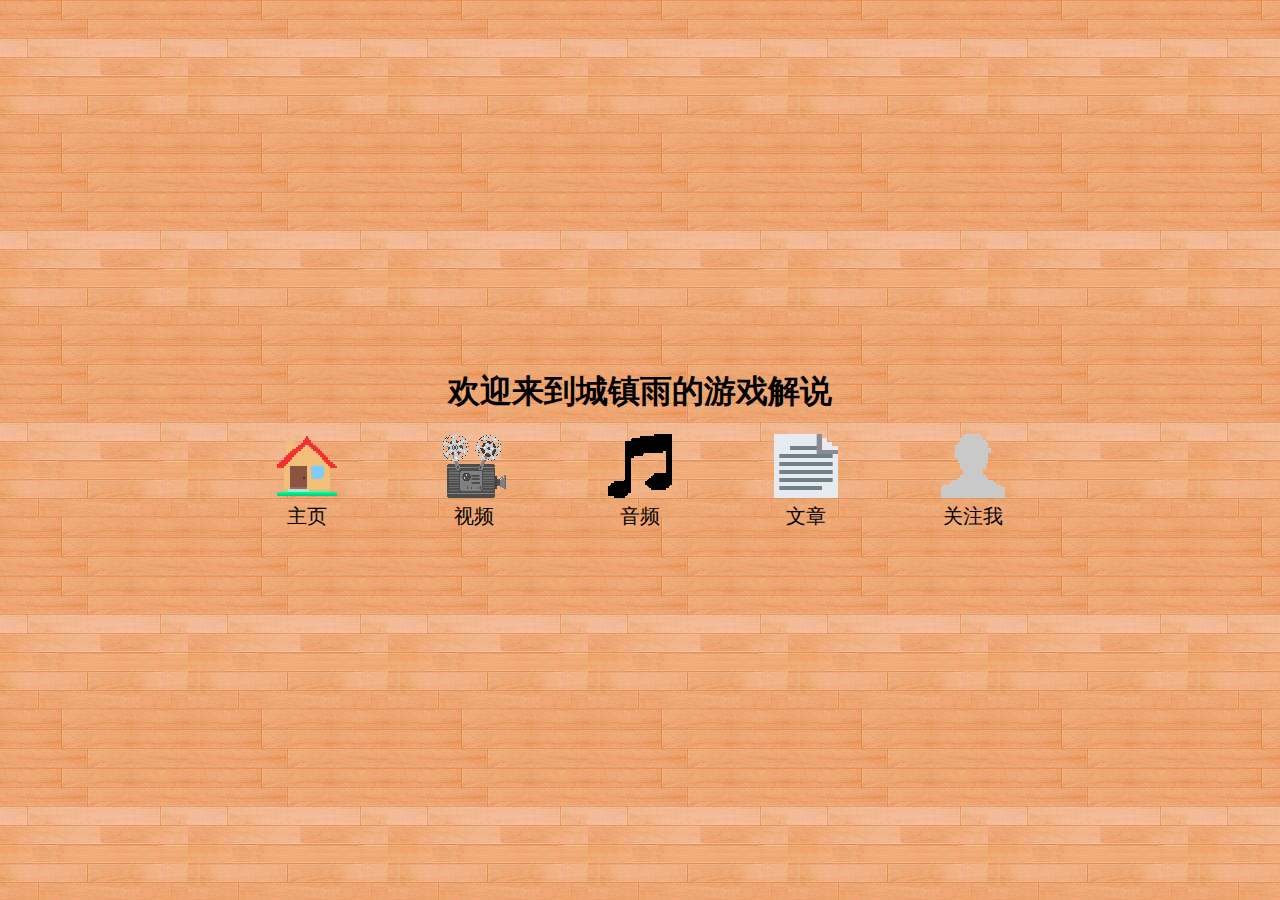
<file: index.html>
<!DOCTYPE html>
<html>
    <head>
        <meta charset="UTF-8">
        <meta name="viewport" content="width=device-width, initial-scale=1.0">
        <title>城镇雨</title>
        <link rel="icon" href="/pics/icon/HTMLIcon.gif">
        <link rel="stylesheet" href="/css/public.css">
        <link rel="stylesheet" href="/css/public/list.css">
        <style>
            /*窗口居中*/
            body{
                position: absolute;
                display: flex;
                justify-content: center;
                align-items: center;
                background-image: url("/pics/bg/indexbg.jpg");
            }
            div{
                color-scheme: light;
            }
            .list>li{
                text-align: center;
                margin: 0 4vw;
                width:64px;
                height:96px;
                float:left;
            }
            /*手机用*/
            @media screen and (max-device-width:600px) { 
                div{
                    display: flex;
                    justify-content: center;
                    align-items: center; 
                }
                h1{
                    writing-mode:vertical-lr;     
                }
                .list>li{
                    float:none;
                }
                #surbscribe{
                    position: absolute;
                    top:10%;
                    width:100%;
                    left:100%;
                }
            }
        </style>
    </head>
    <body>
        <div>
            <h1>欢迎来到城镇雨的游戏解说</h1>
            <ul class="list">
                <li><a href="/webs/home.html"><img src="/pics/icon/home.gif" alt="主页" height="64px"  width="64px"><br>主页</a></li>
                <li><a href="/webs/video.html"><img src="/pics/icon/video.gif"  alt="视频" height="64px"  width="64px"><br>视频</a></li>
                <li><a href="/webs/audio.html"><img src="/pics/icon/audio.gif" alt="音频" height="64px"  width="64px"><br>音频</a></li>
                <li><a href="/webs/passage.html"><img src="/pics/icon/passage.gif" alt="文章" height="64px"  width="64px"><br>文章</a></li>
                <li id="surb">
                    <a href="#"><img src="/pics/icon/subscribe.gif" alt="关注我" height="64px"  width="64px"><br>关注我</a>
                    <ul id="surbscribe">
                        <li><a href="https://www.acfun.cn/u/43824214"><img src="/pics/icon/acfun.gif" alt="关注我" height="16px" >A站</a></li>
                        <li><a href="https://space.bilibili.com/353449145"><img src="/pics/icon/bilibili.gif" alt="关注我" height="16px">B站</a></li>
                        <li><a href="https://weibo.com/u/7480396703"><img src="/pics/icon/weibo.gif" alt="关注我" height="16px">微博</a></li>
                    </ul>
                </li>
            </ul>
        </div>
        <script src="/script/surbscribe.js"></script>
    </body>
</html>
</file>
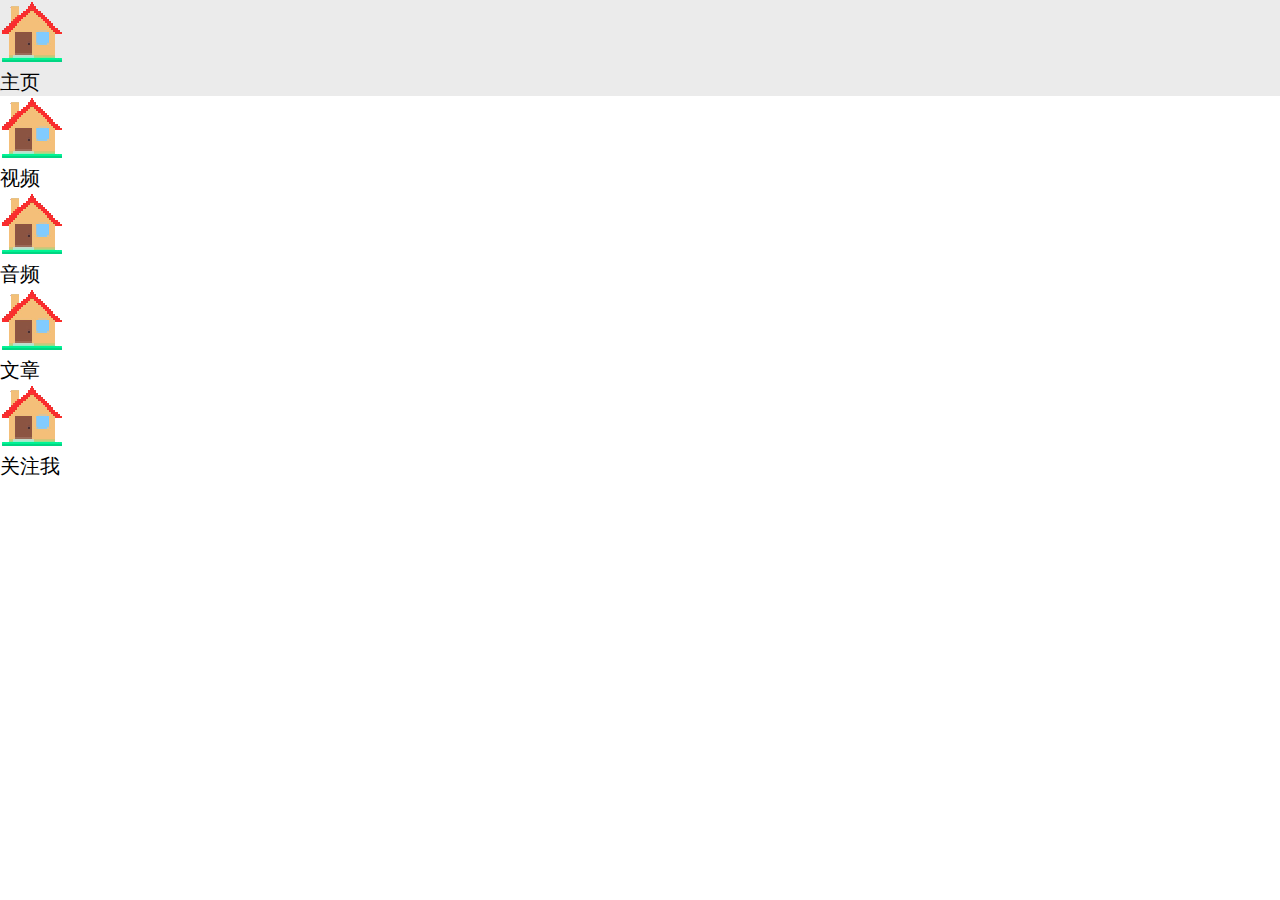
<file: component/header.html>
<!DOCTYPE html>
<html>
<head>
    <meta charset="UTF-8">
    <meta name="viewport" content="width=device-width, initial-scale=1.0">
    <title>header</title>
    <link rel="stylesheet" href="/css/public.css">
    <link rel="stylesheet" href="/css/public/list.css">
</head>
<body>
    <ul class="list">
        <li><a href="/webs/home.html"><img src="/pics/icon/home.gif" alt="主页" height="64px"  width="64px"><br>主页</a></li>
        <li><a href="/webs/video.html"><img src="/pics/icon/home.gif"  alt="视频" height="64px"  width="64px"><br>视频</a></li>
        <li><a href="./webs/audio.html"><img src="/pics/icon/home.gif" alt="音频" height="64px"  width="64px"><br>音频</a></li>
        <li><a href="./webs/passage.html"><img src="/pics/icon/home.gif" alt="文章" height="64px"  width="64px"><br>文章</a></li>
        <li id="surb">
            <a href="#"><img src="/pics/icon/home.gif" alt="关注我" height="64px"  width="64px"><br>关注我</a>
            <ul id="surbscribe">
                <li><a href="https://www.acfun.cn/u/43824214"><img src="/pics/icon/acfun.gif" alt="关注我" height="16px" >A站</a></li>
                <li><a href="https://space.bilibili.com/353449145"><img src="/pics/icon/bilibili.gif" alt="关注我" height="16px">B站</a></li>
                <li><a href="https://weibo.com/u/7480396703"><img src="/pics/icon/weibo.gif" alt="关注我" height="16px">微博</a></li>
            </ul>
        </li>
    </ul>
    <script type="text/javascript" src="/script/surbscribe.js"></script>
</body>
</html>
</file>
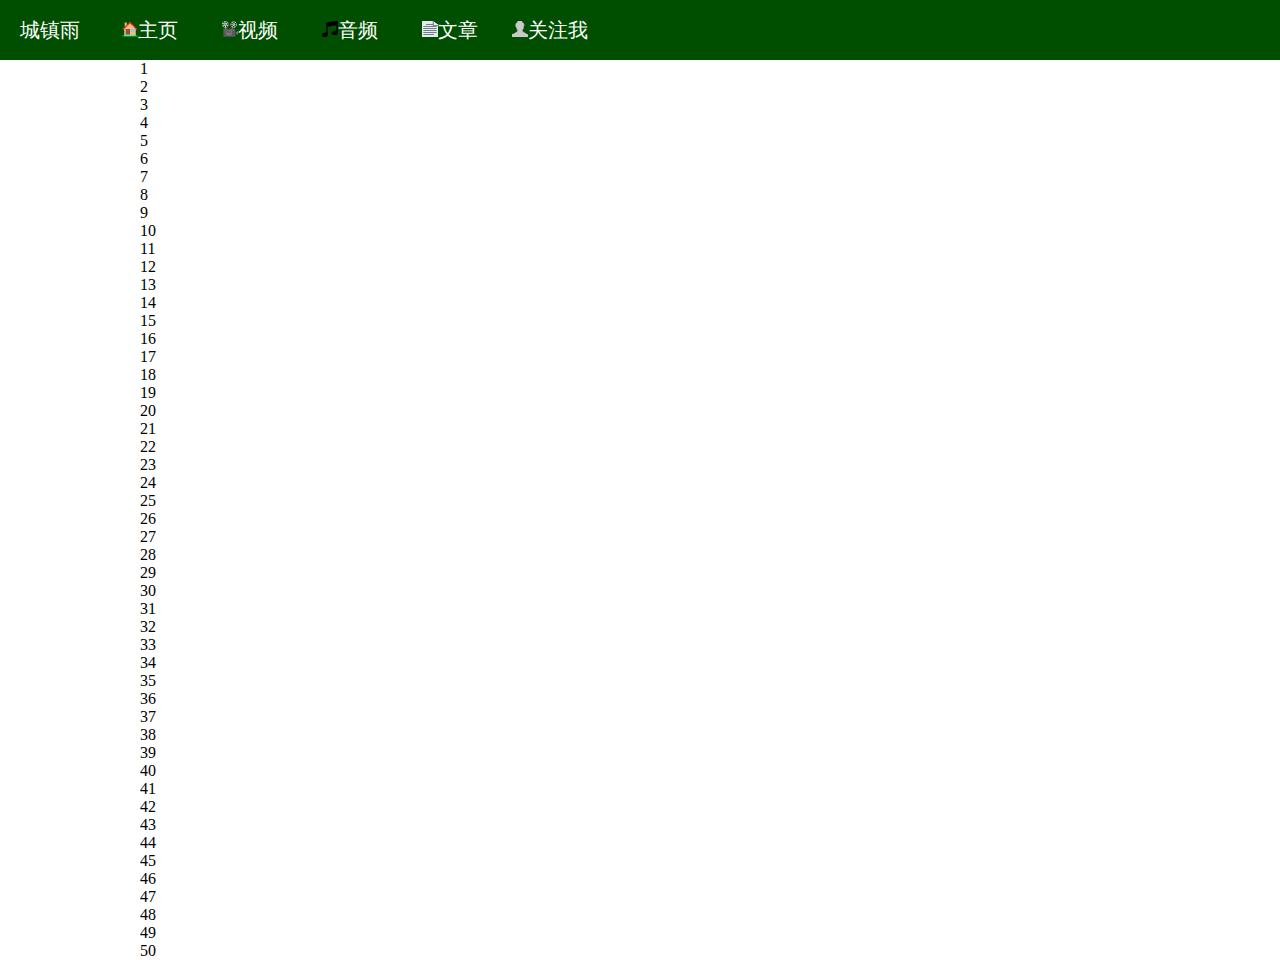
<file: webs/audio.html>
<!DOCTYPE html>
<html>
    <head>
        <meta charset="UTF-8" name="viewport" content="width=device-width, initial-scale=1.0">
        <title>音频</title>
        <link rel="icon" href="/pics/icon/audio.gif">
        <link rel="stylesheet" href="/css/public.css">
    </head>
    <body>
        <header id="header-container"></header>
        <div class="webs">
            <p>1</p>
            <p>2</p>
            <p>3</p>
            <p>4</p>
            <p>5</p>
            <p>6</p>
            <p>7</p>
            <p>8</p>
            <p>9</p>
            <p>10</p>
            <p>11</p>
            <p>12</p>
            <p>13</p>
            <p>14</p>
            <p>15</p>
            <p>16</p>
            <p>17</p>
            <p>18</p>
            <p>19</p>
            <p>20</p>
            <p>21</p>
            <p>22</p>
            <p>23</p>
            <p>24</p>
            <p>25</p>
            <p>26</p>
            <p>27</p>
            <p>28</p>
            <p>29</p>
            <p>30</p>
            <p>31</p>
            <p>32</p>
            <p>33</p>
            <p>34</p>
            <p>35</p>
            <p>36</p>
            <p>37</p>
            <p>38</p>
            <p>39</p>
            <p>40</p>
            <p>41</p>
            <p>42</p>
            <p>43</p>
            <p>44</p>
            <p>45</p>
            <p>46</p>
            <p>47</p>
            <p>48</p>
            <p>49</p>
            <p>50</p>
        </div>
        <script src="/script/headers.js"></script>
    </body>
</html>
</file>
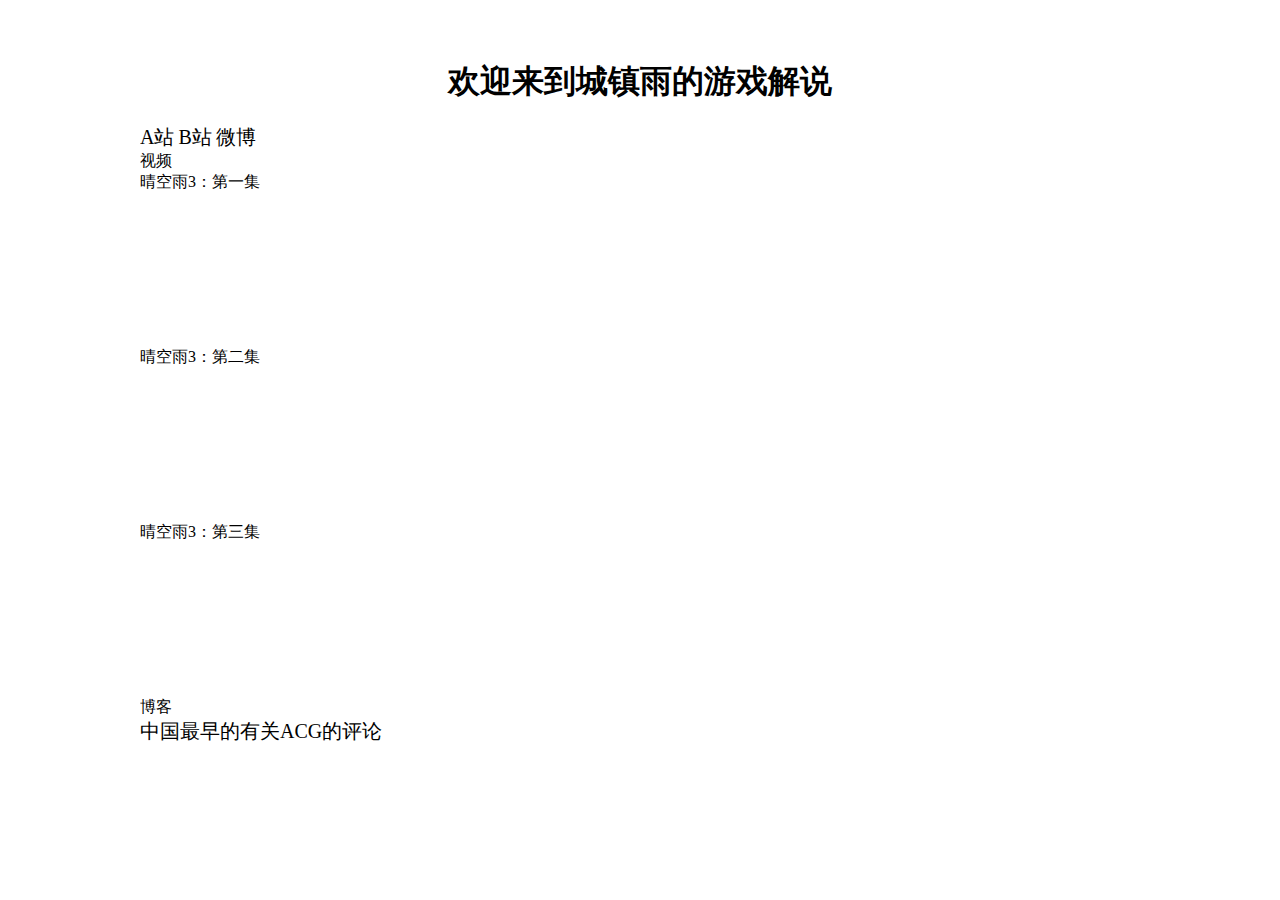
<file: webs/home.html>
<!DOCTYPE html>
<html>
    <head>
        <meta charset="UTF-8" name="viewport" content="width=device-width, initial-scale=1.0">
        <title>主页</title>
        <style>
            .bilibili{
                width: 60%;
                height:60%;
            }
        </style>
        <link rel="stylesheet" href="/css/public.css">
    </head>
    <body>
        <div class="webs">
            <h1>欢迎来到城镇雨的游戏解说</h1>
            <a href="https://www.acfun.cn/u/43824214">A站</a>
            <a href="https://space.bilibili.com/353449145">B站</a>
            <a href="https://weibo.com/u/7480396703">微博</a>
            <div>视频</div>
            <p>晴空雨3：第一集</p>
            <iframe class="bilibili" src="https://player.bilibili.com/player.html?isOutside=true&aid=593056170&bvid=BV1jq4y1y7Zk&cid=482907775&p=1&autoplay=false" scrolling="no" border="0" frameborder="no" framespacing="0" allowfullscreen="true"></iframe>
            <p>晴空雨3：第二集</p>
            <iframe class="bilibili" src="https://player.bilibili.com/player.html?isOutside=true&aid=593768067&bvid=BV1Lq4y1b7ad&cid=503274382&p=1&autoplay=false" scrolling="no" border="0" frameborder="no" framespacing="0" allowfullscreen="true"></iframe>
            <p>晴空雨3：第三集</p>
            <iframe class="bilibili" src="https://player.bilibili.com/player.html?isOutside=true&aid=509238298&bvid=BV1nu411X7WX&cid=511187587&p=1&autoplay=false" scrolling="no" border="0" frameborder="no" framespacing="0" allowfullscreen="true"></iframe>
            <div>博客</div>
            <a href=".\passage\dreamWorldCommic.html">中国最早的有关ACG的评论</a>
        </div>
    </body>
</html>
</file>
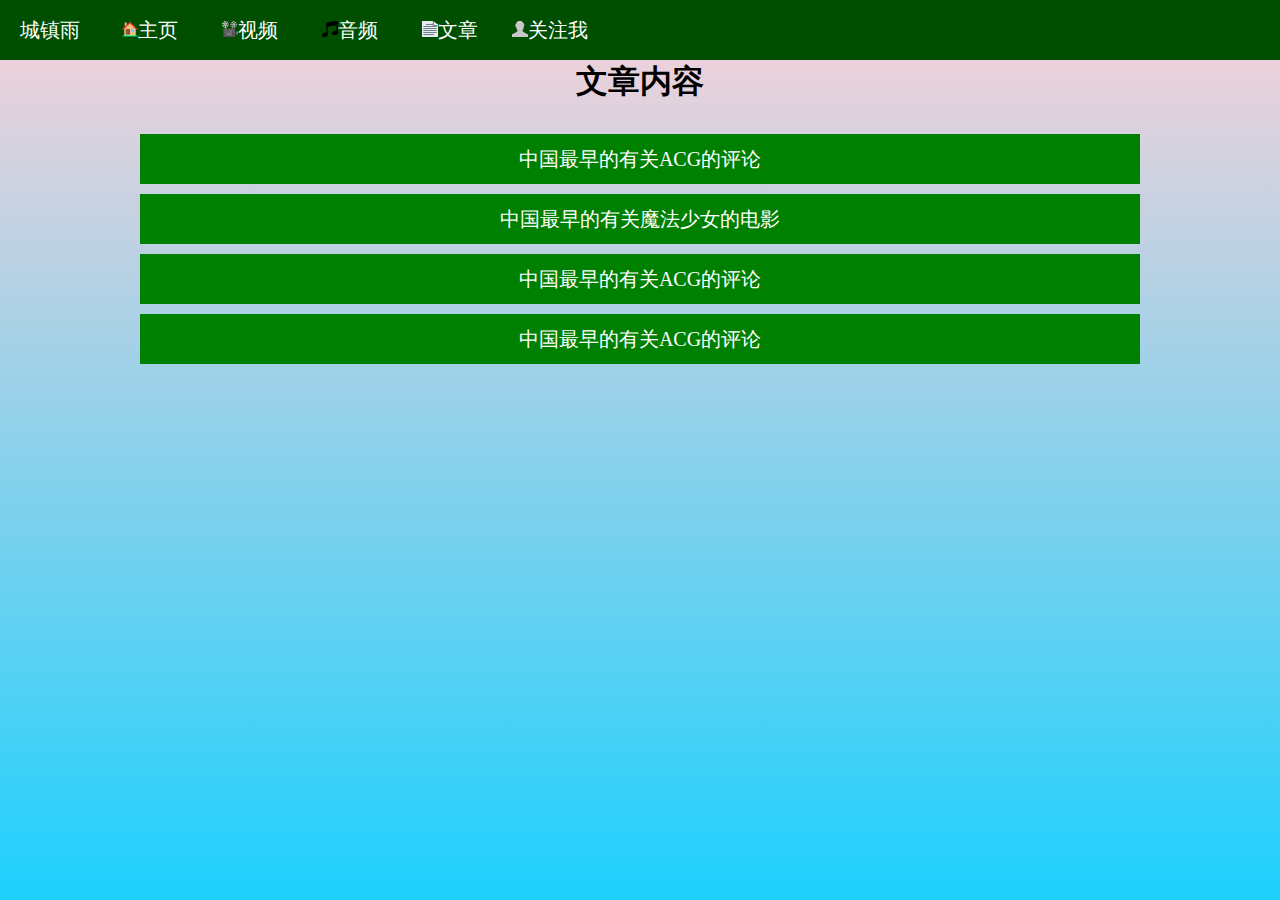
<file: webs/passage.html>
<!DOCTYPE html>
<html>
    <head>
        <meta charset="UTF-8">
        <meta name="viewport" content="width=device-width, initial-scale=1.0">
        <title>文章</title>
        <link rel="icon" href="/pics/icon/passage.gif">
        <style>
            body{
                background: linear-gradient(to bottom,#fad2d9,#1dd0fd);
            }
            .webs>.links{
                display: block;
            }
        </style>
        <link rel="stylesheet" href="/css/public.css">
    </head>
    <body>
        <header id="header-container"></header>
        <script src="/script/headers.js"></script>
        <div class="webs">
            <h1>文章内容</h1>
            <a class="links" href="./passage/dreamWorldCommic.html">中国最早的有关ACG的评论</a>
            <a class="links" href="./passage/magicUmbrella.html">中国最早的有关魔法少女的电影</a>
            <a class="links" href="./passage/dreamWorldCommic.html">中国最早的有关ACG的评论</a>
            <a class="links" href="./passage/dreamWorldCommic.html">中国最早的有关ACG的评论</a>
        </div>
    </body>
</html>
</file>
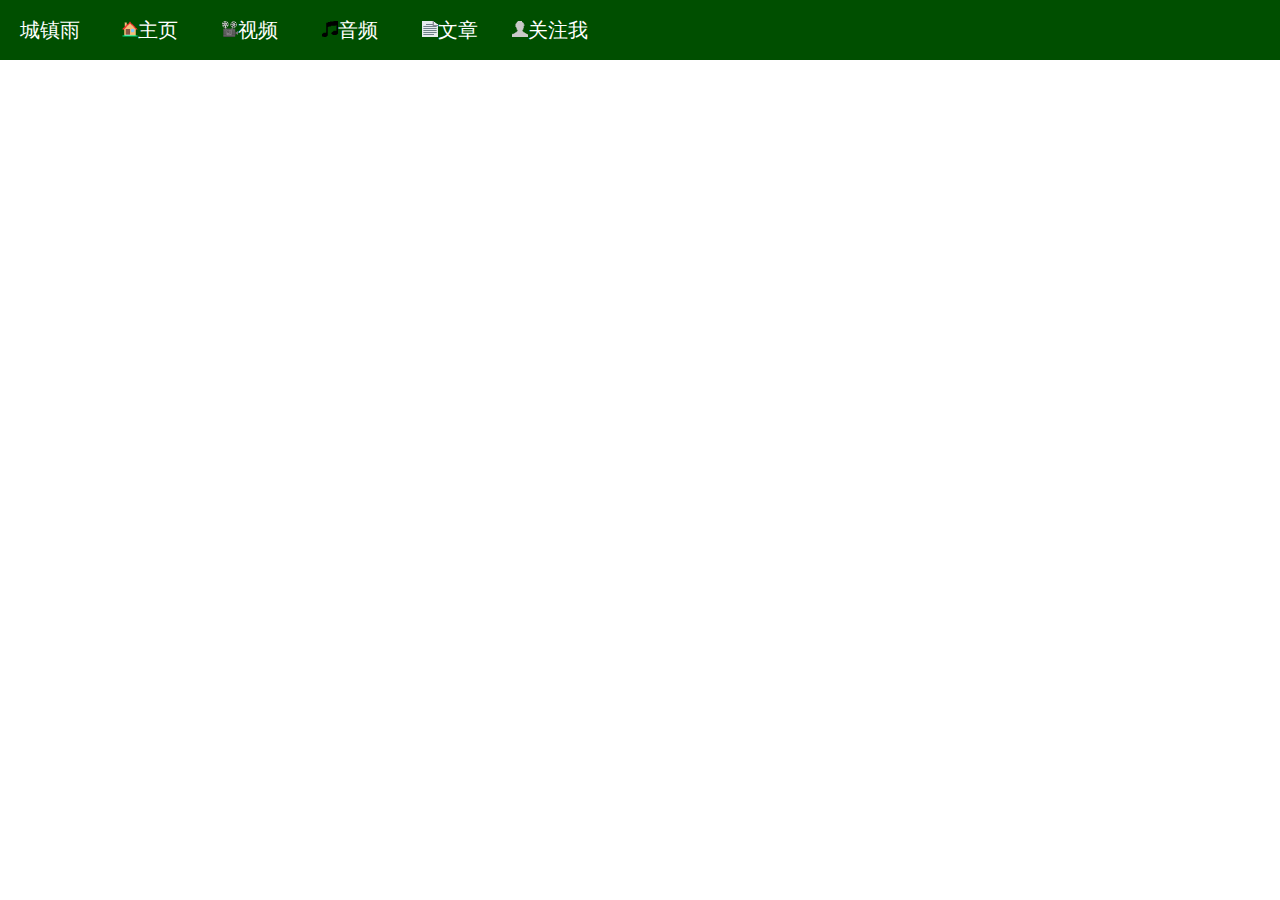
<file: webs/component/header.html>
<!DOCTYPE html>
<html>
    <head>
        <meta charset="UTF-8">
        <meta name="viewport" content="width=device-width, initial-scale=1.0">
        <title>header</title>
        <link rel="stylesheet" href="/css/public.css">
        <style>
            #headMenu{
                background-color: #004f00;
                height:60px;
            }
            #menu{
                display:block;
            }
            #menu>li,.list>li{
                position: relative;
                text-align: center;
                line-height: 3;
                width: 100px;  
                height:inherit;
                color:#fff;
                float: left;
            }
            #surbscribe{
                line-height: 2;
            }
            #menuButton{
                display: none;
                position: absolute;
                width:10%;
                height: 100%;
                right: 0;
                background-color: inherit;
                color: inherit;
                font: inherit;
                border:none;
            }
                @media screen and (max-device-width:600px),(max-device-height:600px) { 
                #indexWeb{
                    display: grid;
                }
                #menu>li,.list>li{
                    width:100%;
                    text-align: left;
                }
                #menuButton{
                    display: inline;
                }
            #menu{
                display: none;
            }
            }
        </style>
        <link rel="stylesheet" href="/css/public/list.css">
    </head>
    <body>
        <div id="headMenu">
            <ul class="list">
                <li id="indexWeb"><a target="_parent" href="/index.html">城镇雨</a><button type="button" id="menuButton">…</button></li>
                <ul id="menu">
                    <li><a target="_parent" href="/webs/home.html"><img src="/pics/icon/home.gif" alt="主页" height="16px"  width="16px">主页</a></li>
                    <li><a target="_parent" href="/webs/video.html"><img src="/pics/icon/video.gif"  alt="视频" height="16px"  width="16px">视频</a></li>
                    <li><a target="_parent" href="/webs/audio.html"><img src="/pics/icon/audio.gif" alt="音频" height="16px"  width="16px">音频</a></li>
                    <li><a target="_parent" href="/webs/passage.html"><img src="/pics/icon/passage.gif" alt="文章" height="16px"  width="16px">文章</a></li> 
                    <li id="surb">
                        <a href="#"><img src="/pics/icon/subscribe.gif" alt="关注我" height="16px"  width="16px">关注我</a>
                        <ul id="surbscribe">
                            <li><a target="_parent" href="https://www.acfun.cn/u/43824214"><img src="/pics/icon/acfun.gif" alt="关注我" height="16px" >A站</a></li>
                            <li><a target="_parent" href="https://space.bilibili.com/353449145"><img src="/pics/icon/bilibili.gif" alt="关注我" height="16px">B站</a></li>
                            <li><a target="_parent" href="https://weibo.com/u/7480396703"><img src="/pics/icon/weibo.gif" alt="关注我" height="16px">微博</a></li>
                        </ul>
                    </li>
                </ul>
            </ul>        
        </div>
        <script src="/script/surbscribe.js"></script>
        <script src="/script/buttons.js"></script>
    </body>
</html>
</file>
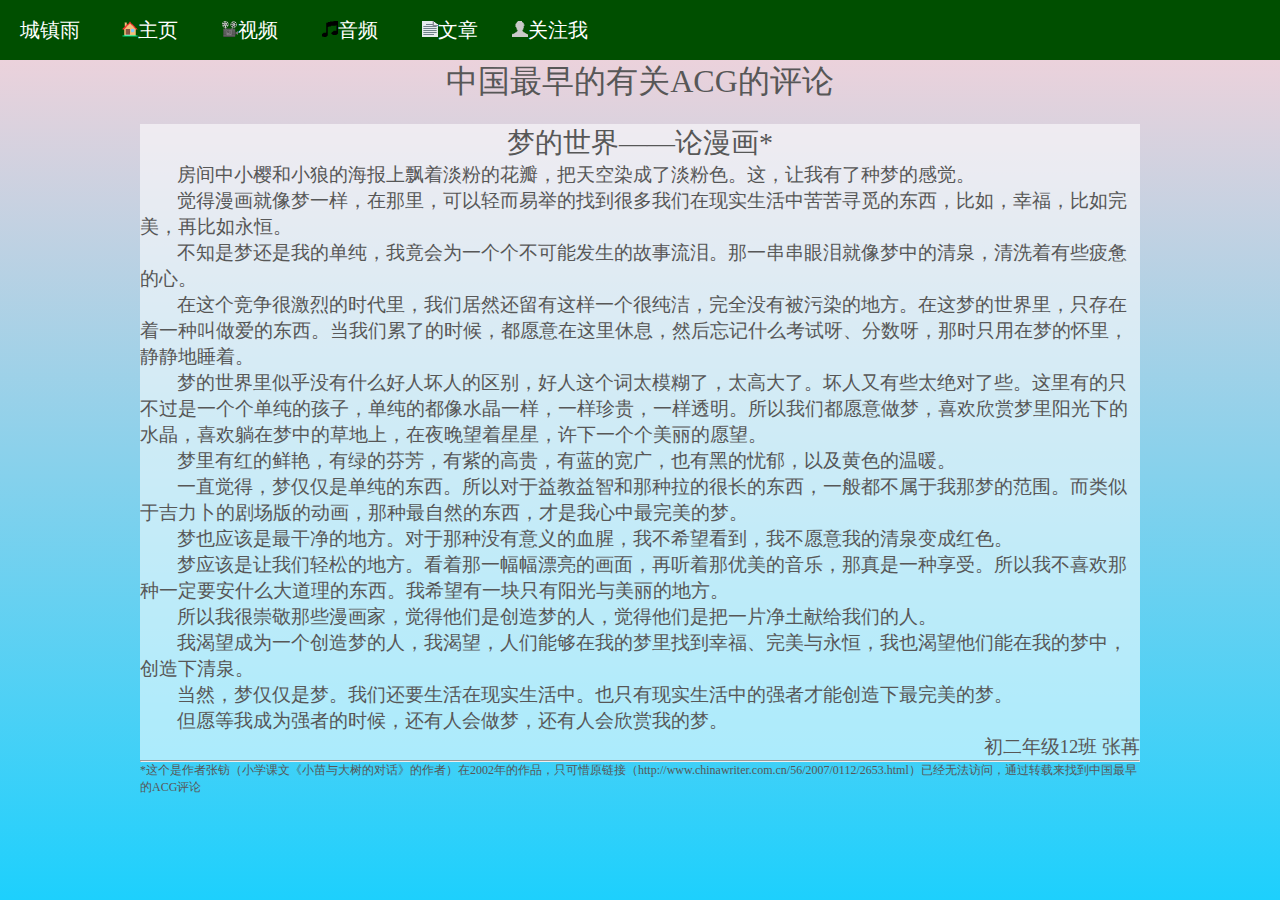
<file: webs/passage/dreamWorldCommic.html>
<!DOCTYPE html>
<html>
    <head>
        <meta charset="UTF-8" name="viewport" content="width=device-width, initial-scale=1.0">
        <title>中国最早的有关ACG的评论</title>
        <header id="header-container"></header>
        <style>
            body{
                background: linear-gradient(to bottom,#fad2d9,#1dd0fd);
                color:#575757;
            }
        </style>
        <link rel="stylesheet" href="/css/public.css">
        <link rel="stylesheet" href="/css/public/passage.css">
    </head>
    <body>
        
        <!-- <object type="text/x-scriptlet" data="/webs/component/header.html" width=100% height=300></object> -->
        <div class="webs">
            <h1>中国最早的有关ACG的评论</h1>
            <div class="passage">
                <h2 class="passageTitle">梦的世界&mdash;&mdash;论漫画*</h2>
                <p>房间中小樱和小狼的海报上飘着淡粉的花瓣，把天空染成了淡粉色。这，让我有了种梦的感觉。</p>
                <p>觉得漫画就像梦一样，在那里，可以轻而易举的找到很多我们在现实生活中苦苦寻觅的东西，比如，幸福，比如完美，再比如永恒。</p>
                <p>不知是梦还是我的单纯，我竟会为一个个不可能发生的故事流泪。那一串串眼泪就像梦中的清泉，清洗着有些疲惫的心。</p>
                <p>在这个竞争很激烈的时代里，我们居然还留有这样一个很纯洁，完全没有被污染的地方。在这梦的世界里，只存在着一种叫做爱的东西。当我们累了的时候，都愿意在这里休息，然后忘记什么考试呀、分数呀，那时只用在梦的怀里，静静地睡着。</p>
                <p>梦的世界里似乎没有什么好人坏人的区别，好人这个词太模糊了，太高大了。坏人又有些太绝对了些。这里有的只不过是一个个单纯的孩子，单纯的都像水晶一样，一样珍贵，一样透明。所以我们都愿意做梦，喜欢欣赏梦里阳光下的水晶，喜欢躺在梦中的草地上，在夜晚望着星星，许下一个个美丽的愿望。</p>
                <p>梦里有红的鲜艳，有绿的芬芳，有紫的高贵，有蓝的宽广，也有黑的忧郁，以及黄色的温暖。</p>
                <p>一直觉得，梦仅仅是单纯的东西。所以对于益教益智和那种拉的很长的东西，一般都不属于我那梦的范围。而类似于吉力卜的剧场版的动画，那种最自然的东西，才是我心中最完美的梦。</p>
                <p>梦也应该是最干净的地方。对于那种没有意义的血腥，我不希望看到，我不愿意我的清泉变成红色。</p>
                <p>梦应该是让我们轻松的地方。看着那一幅幅漂亮的画面，再听着那优美的音乐，那真是一种享受。所以我不喜欢那种一定要安什么大道理的东西。我希望有一块只有阳光与美丽的地方。</p>
                <p>所以我很崇敬那些漫画家，觉得他们是创造梦的人，觉得他们是把一片净土献给我们的人。</p>
                <p>我渴望成为一个创造梦的人，我渴望，人们能够在我的梦里找到幸福、完美与永恒，我也渴望他们能在我的梦中，创造下清泉。</p>
                <p>当然，梦仅仅是梦。我们还要生活在现实生活中。也只有现实生活中的强者才能创造下最完美的梦。</p>
                <p>但愿等我成为强者的时候，还有人会做梦，还有人会欣赏我的梦。</p>
                <p class="SignName">初二年级12班 张苒</p>
            </div>
            <hr>
            <p class="tips">*这个是作者张钫（小学课文《小苗与大树的对话》的作者）在2002年的作品，只可惜原链接（http://www.chinawriter.com.cn/56/2007/0112/2653.html）已经无法访问，通过转载来找到中国最早的ACG评论</p>
        </div>
    </body>
    <script src="/script/headers.js"></script>    
</html>
</file>
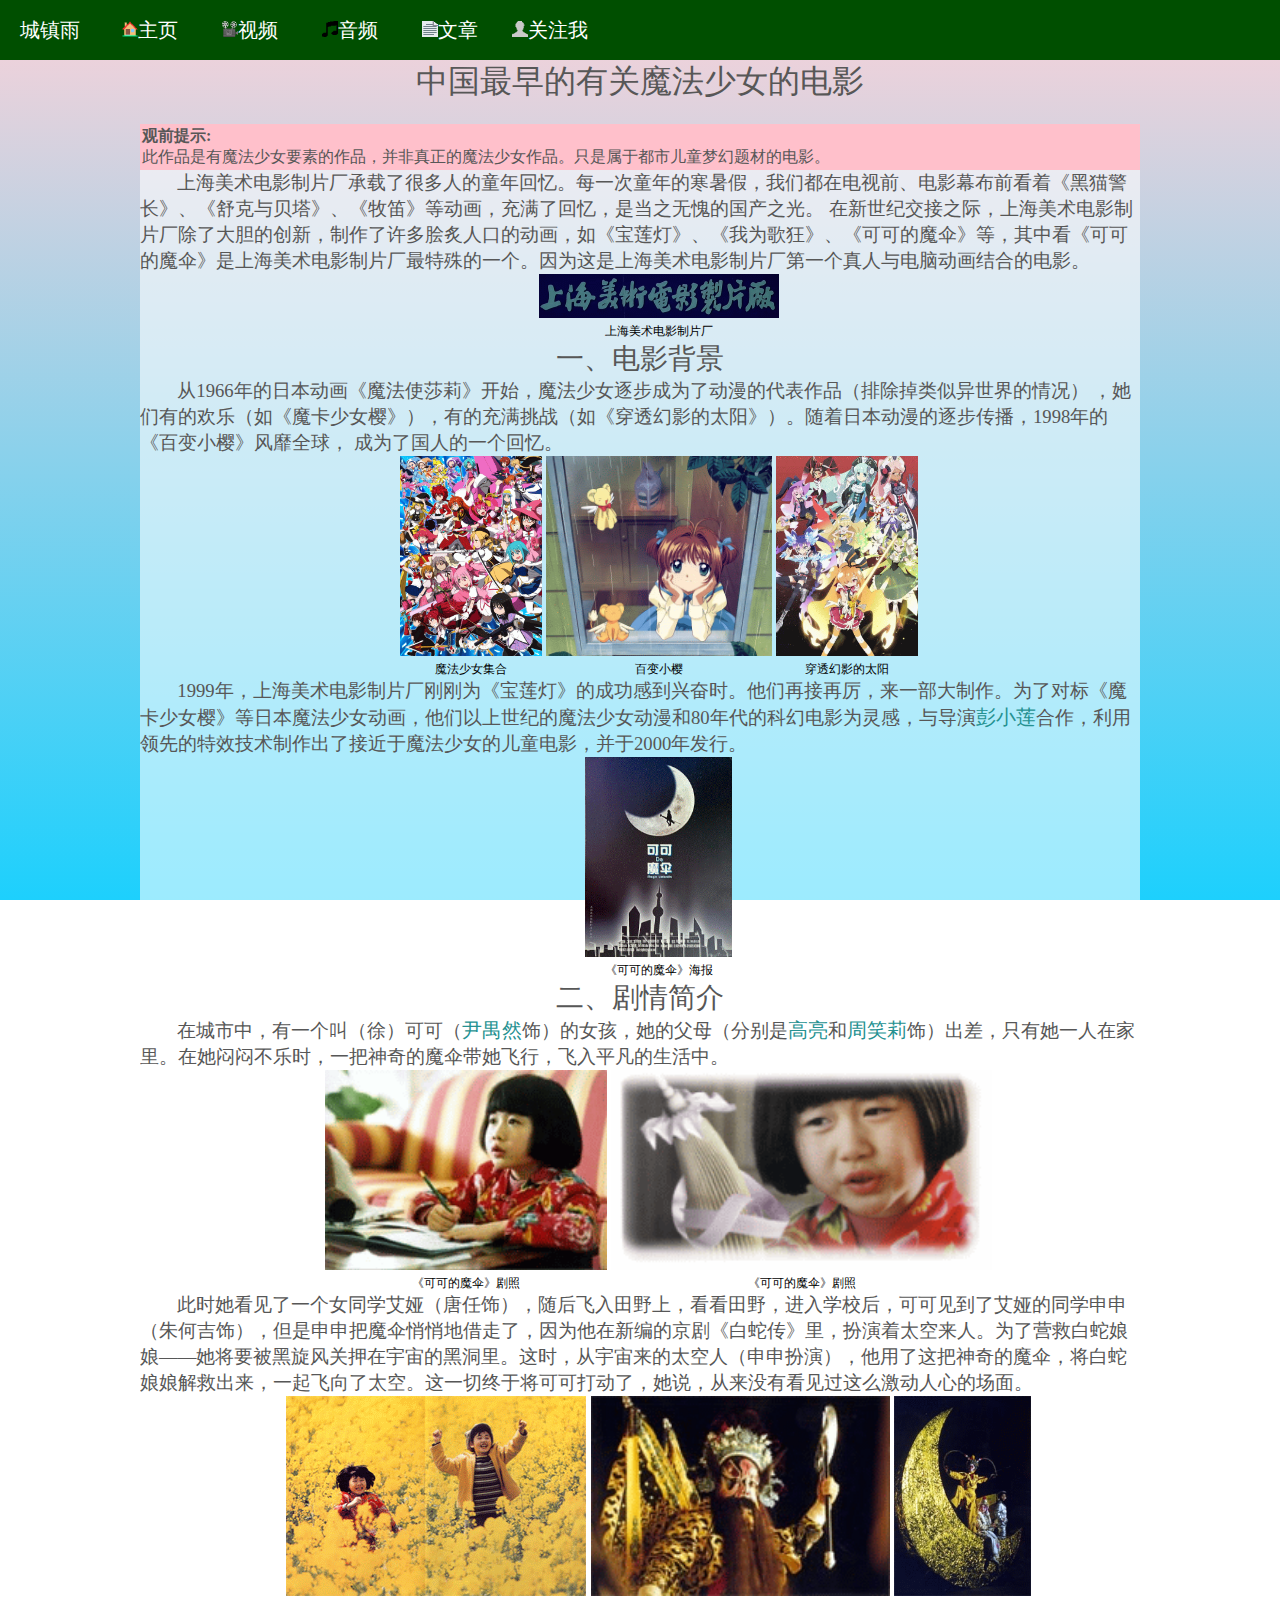
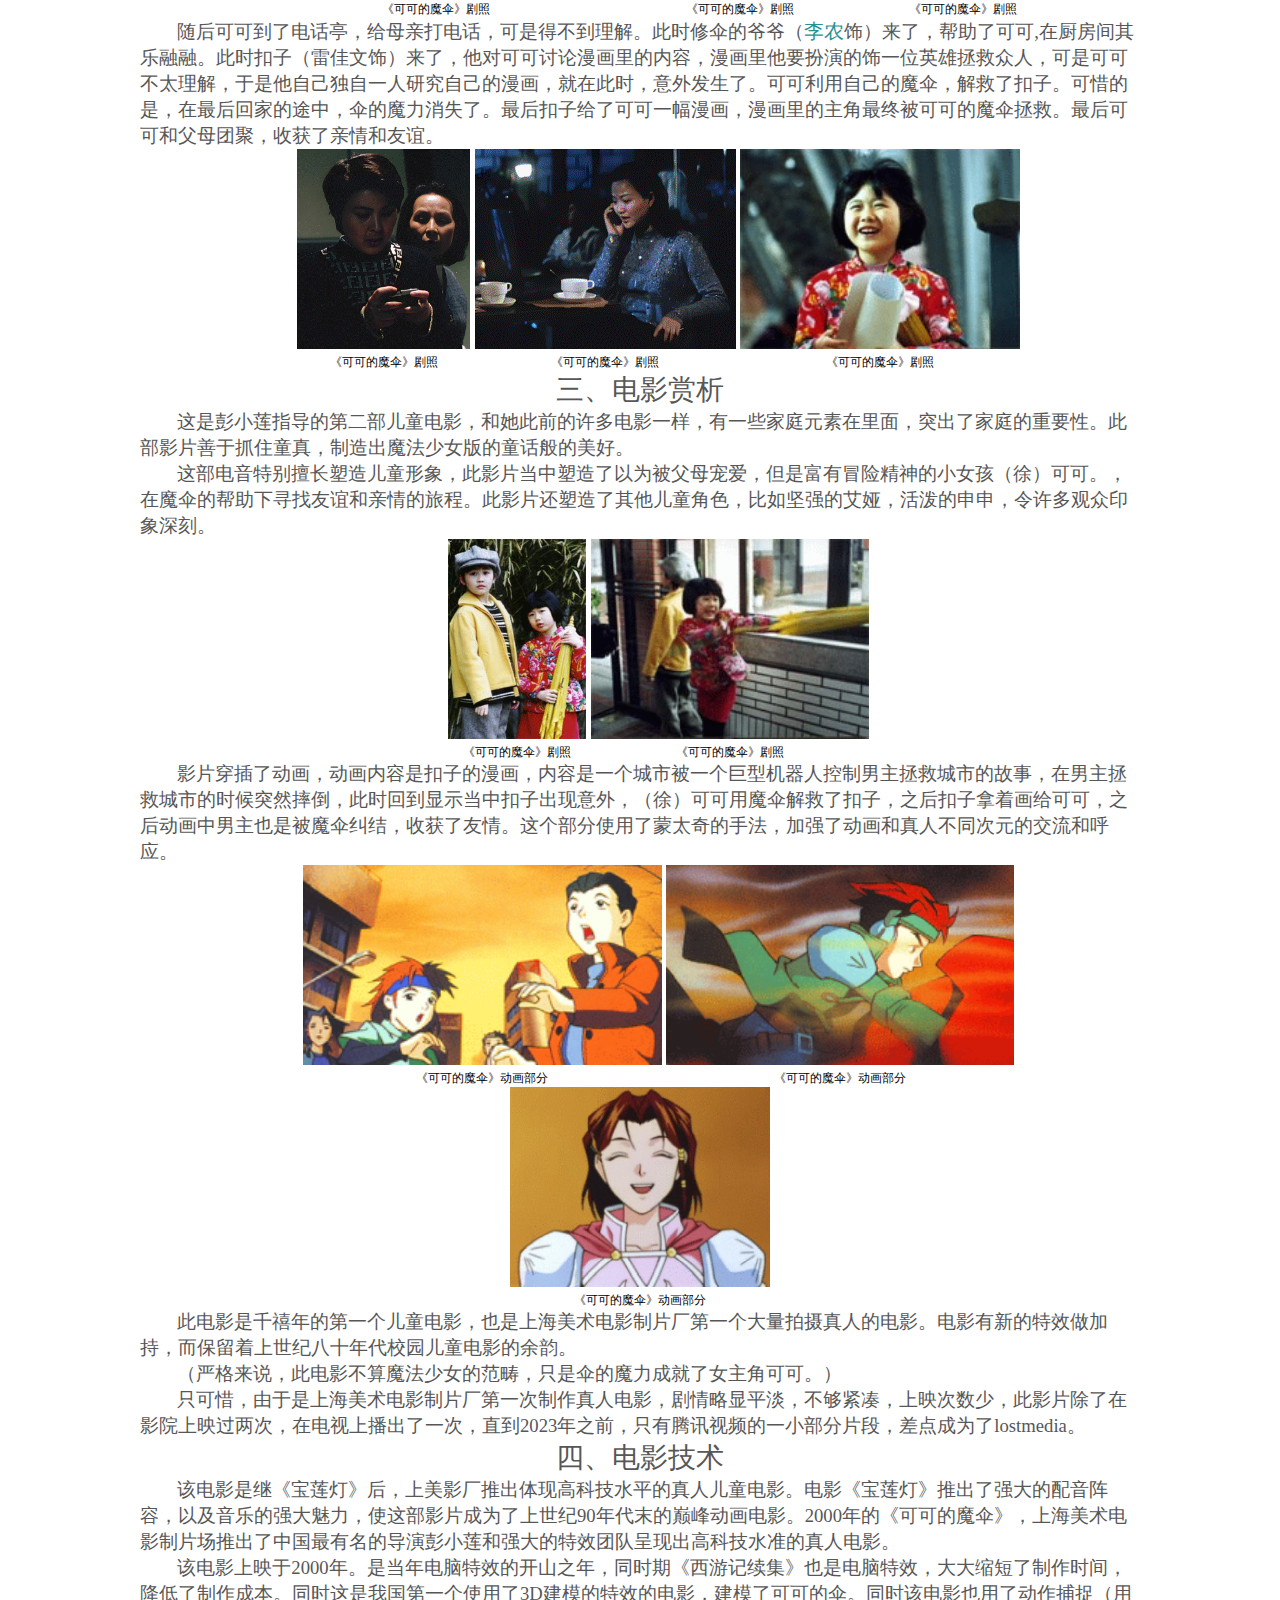
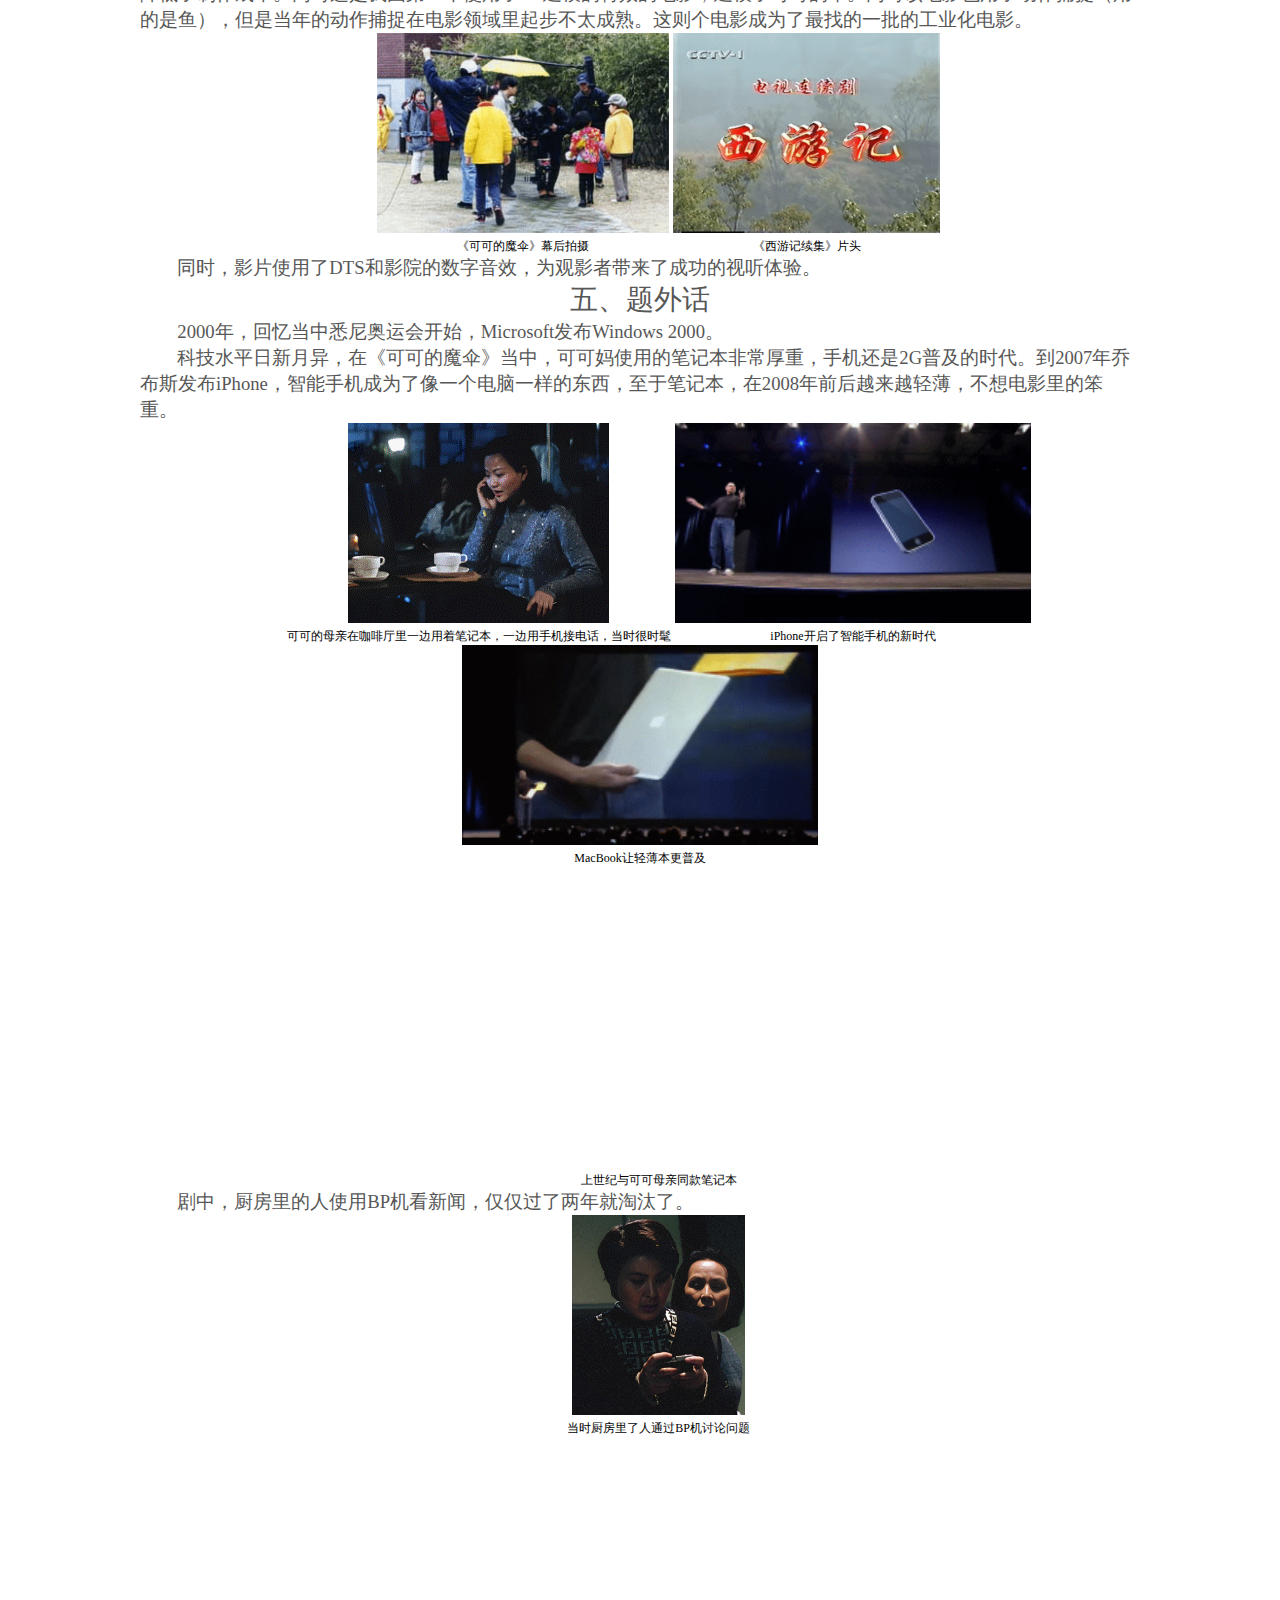
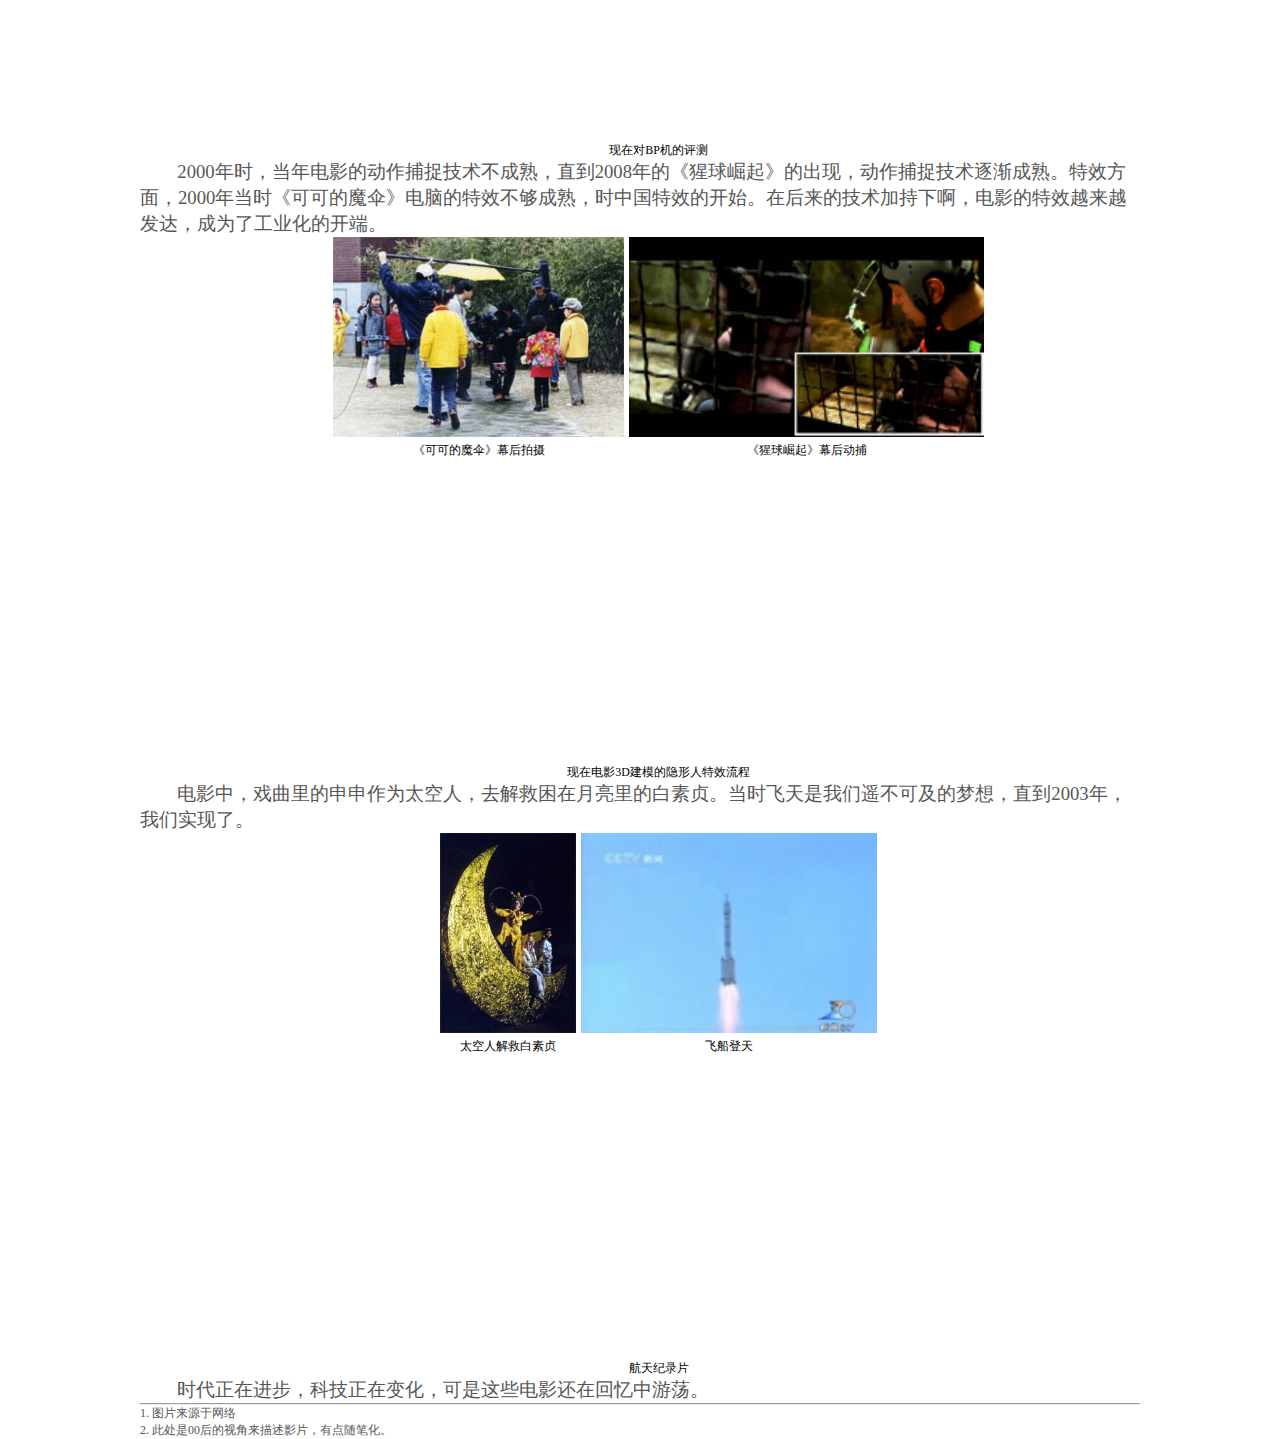
<file: webs/passage/magicUmbrella.html>
<!DOCTYPE html>
<html>
  <head>
    <meta charset="UTF-8" name="viewport" content="width=device-width, initial-scale=1.0">
    <title>中国最早的有关魔法少女的电影</title>
    <link rel="stylesheet" href="/css/public.css">
    <link rel="stylesheet" href="/css/public/passage.css">
    <link rel="icon" href="/pics/icon/passage.gif">
    <style>
      body{
        background: linear-gradient(to bottom,#fad2d9,#1dd0fd);
        color:#575757;
      }
      .medias{
        text-align: center;
      }
      .imgs{
        display: inline-block;
        text-indent: 0;
        text-align: center;  
      }
      .imgs>img:not(#safs){
        max-width: 100%;        
        height: 200px;
      }
      .MediaTitle{
        color: #000;
        font-size: 12px;
      }
      .webVideo>iframe{
        height: 300px;
        width:50%;
      }
      .webs a.links{
        line-height: normal;
        background-color: rgba(0, 0, 0, 0);
        color:#259191;
      }
      .tips li{
        list-style-type:decimal;
        list-style-position:inside;
      }
      @media screen and (max-device-width:600px) {
        .imgs{
          display: block; 
        }
        .webVideo>iframe{
          height: 100%;
          width:80%;
        }
      }
    </style>
  </head>
  <body>
    <header id="header-container"></header>
    <div class="webs">
      <h1>中国最早的有关魔法少女的电影</h1>
      <p class="infos"><strong>观前提示:</strong><br>此作品是有魔法少女要素的作品，并非真正的魔法少女作品。只是属于都市儿童梦幻题材的电影。</p>
      <div class="passage">
        <div>上海美术电影制片厂承载了很多人的童年回忆。每一次童年的寒暑假，我们都在电视前、电影幕布前看着《黑猫警长》、《舒克与贝塔》、《牧笛》等动画，充满了回忆，是当之无愧的国产之光。 在新世纪交接之际，上海美术电影制片厂除了大胆的创新，制作了许多脍炙人口的动画，如《宝莲灯》、《我为歌狂》、《可可的魔伞》等，其中看《可可的魔伞》是上海美术电影制片厂最特殊的一个。因为这是上海美术电影制片厂第一个真人与电脑动画结合的电影。</div>
        <div class="medias">
          <div class="imgs">
            <img id="safs" src="/pics/passages/magicUmbrella/safs.gif" alt="上海美术电影制片厂" title="上海美术电影制片厂">
            <p class="MediaTitle">上海美术电影制片厂</p>
          </div>

        </div>
        <h2>一、电影背景</h2>
        <div>从1966年的日本动画《魔法使莎莉》开始，魔法少女逐步成为了动漫的代表作品（排除掉类似异世界的情况） ，她们有的欢乐（如《魔卡少女樱》），有的充满挑战（如《穿透幻影的太阳》）。随着日本动漫的逐步传播，1998年的《百变小樱》风靡全球， 成为了国人的一个回忆。</div>
        <div class="medias">
          <div class="imgs">
            <img src="/pics/passages/magicUmbrella/mfsn.gif" alt="魔法少女大集合" title="魔法少女大集合">
            <p class="MediaTitle">魔法少女集合</p>
          </div>
          <div class="imgs">
            <img src="/pics/passages/magicUmbrella/bbxy.gif" alt="百变小樱" title="百变小樱">
            <p class="MediaTitle">百变小樱</p>
          </div>
          <div class="imgs">
            <img src="/pics/passages/magicUmbrella/ispli.gif" alt="穿透幻影的太阳" title="穿透幻影的太阳">
            <p class="MediaTitle">穿透幻影的太阳</p>
          </div>
        </div>
        <div>1999年，上海美术电影制片厂刚刚为《宝莲灯》的成功感到兴奋时。他们再接再厉，来一部大制作。为了对标《魔卡少女樱》等日本魔法少女动画，他们以上世纪的魔法少女动漫和80年代的科幻电影为灵感，与导演<a class="links" href="https://baike.baidu.com/item/%E5%BD%AD%E5%B0%8F%E8%8E%B2/8962110">彭小莲</a>合作，利用领先的特效技术制作出了接近于魔法少女的儿童电影，并于2000年发行。</div>
        <div class="medias">
          <div class="imgs">
            <img src="/pics/passages/magicUmbrella/kkdms.gif" alt="可可的魔伞海报" title="可可的魔伞海报">
            <p class="MediaTitle">《可可的魔伞》海报</p>
          </div>          
        </div>

        <h2>二、剧情简介</h2>
        <div>在城市中，有一个叫（徐）可可（<a class="links" href="https://baike.baidu.com/item/%E5%B0%B9%E7%A6%BA%E7%84%B6/756190">尹禺然</a>饰）的女孩，她的父母（分别是<a class="links" href="https://baike.baidu.com/item/%E9%AB%98%E4%BA%AE/1028208">高亮</a>和<a class="links" href="https://baike.baidu.com/item/%E5%91%A8%E7%AC%91%E8%8E%89/4557997">周笑莉</a>饰）出差，只有她一人在家里。在她闷闷不乐时，一把神奇的魔伞带她飞行，飞入平凡的生活中。</div>
        <div class="medias">
          <div class="imgs">
            <img src="/pics/passages/magicUmbrella/kkdms_movs.gif" alt="可可的魔伞剧照" title="可可的魔伞剧照">
            <p class="MediaTitle">《可可的魔伞》剧照</p>
          </div>
          <div class="imgs">
            <img src="/pics/passages/magicUmbrella/kkdms_movs2.gif" alt="可可的魔伞剧照" title="可可的魔伞剧照">
            <p class="MediaTitle">《可可的魔伞》剧照</p>
          </div>          
        </div>
        <div>此时她看见了一个女同学艾娅（唐任饰），随后飞入田野上，看看田野，进入学校后，可可见到了艾娅的同学申申（朱何吉饰），但是申申把魔伞悄悄地借走了，因为他在新编的京剧《白蛇传》里，扮演着太空来人。为了营救白蛇娘娘&mdash;&mdash;她将要被黑旋风关押在宇宙的黑洞里。这时，从宇宙来的太空人（申申扮演），他用了这把神奇的魔伞，将白蛇娘娘解救出来，一起飞向了太空。这一切终于将可可打动了，她说，从来没有看见过这么激动人心的场面。</div>
        <div class="medias">
          <div class="imgs">
            <img src="/pics/passages/magicUmbrella/kkdms_movs3.gif" alt="可可的魔伞剧照" title="可可的魔伞剧照">
            <p class="MediaTitle">《可可的魔伞》剧照</p>
          </div>
          <div class="imgs">
            <img src="/pics/passages/magicUmbrella/kkdms_movs4.gif" alt="可可的魔伞剧照" title="可可的魔伞剧照">
            <p class="MediaTitle">《可可的魔伞》剧照</p>
          </div>
          <div class="imgs">
            <img src="/pics/passages/magicUmbrella/kkdms_movs5.gif" alt="可可的魔伞剧照" title="可可的魔伞剧照">
            <p class="MediaTitle">《可可的魔伞》剧照</p>
          </div>
        </div>
        <div>随后可可到了电话亭，给母亲打电话，可是得不到理解。此时修伞的爷爷（<a class="links" href="https://baike.baidu.com/item/%E6%9D%8E%E5%86%9C/64775933">李农</a>饰）来了，帮助了可可,在厨房间其乐融融。此时扣子（雷佳文饰）来了，他对可可讨论漫画里的内容，漫画里他要扮演的饰一位英雄拯救众人，可是可可不太理解，于是他自己独自一人研究自己的漫画，就在此时，意外发生了。可可利用自己的魔伞，解救了扣子。可惜的是，在最后回家的途中，伞的魔力消失了。最后扣子给了可可一幅漫画，漫画里的主角最终被可可的魔伞拯救。最后可可和父母团聚，收获了亲情和友谊。</div>
        <div class="medias">
          <div class="imgs">
            <img src="/pics/passages/magicUmbrella/kkdms_movs6.gif" alt="可可的魔伞剧照" title="可可的魔伞剧照">
            <p class="MediaTitle">《可可的魔伞》剧照</p>
          </div>
          <div class="imgs">
            <img src="/pics/passages/magicUmbrella/kkdms_movs7.gif" alt="可可的魔伞剧照" title="可可的魔伞剧照">
            <p class="MediaTitle">《可可的魔伞》剧照</p>
          </div>
          <div class="imgs">
            <img src="/pics/passages/magicUmbrella/kkdms_movs8.gif" alt="可可的魔伞剧照" title="可可的魔伞剧照">
            <p class="MediaTitle">《可可的魔伞》剧照</p>
          </div>
        </div>        
        
        <h2>三、电影赏析</h2>
        <div>这是彭小莲指导的第二部儿童电影，和她此前的许多电影一样，有一些家庭元素在里面，突出了家庭的重要性。此部影片善于抓住童真，制造出魔法少女版的童话般的美好。</div>
        <div>这部电音特别擅长塑造儿童形象，此影片当中塑造了以为被父母宠爱，但是富有冒险精神的小女孩（徐）可可。，在魔伞的帮助下寻找友谊和亲情的旅程。此影片还塑造了其他儿童角色，比如坚强的艾娅，活泼的申申，令许多观众印象深刻。</div>
        <div class="medias">
          <div class="imgs">
            <img src="/pics/passages/magicUmbrella/kkdms_movs9.gif" alt="可可的魔伞剧照" title="可可的魔伞剧照">
            <p class="MediaTitle">《可可的魔伞》剧照</p>
          </div>
          <div class="imgs">
            <img src="/pics/passages/magicUmbrella/kkdms_movs10.gif" alt="可可的魔伞剧照" title="可可的魔伞剧照">
            <p class="MediaTitle">《可可的魔伞》剧照</p>
          </div>
        </div>
        <div>影片穿插了动画，动画内容是扣子的漫画，内容是一个城市被一个巨型机器人控制男主拯救城市的故事，在男主拯救城市的时候突然摔倒，此时回到显示当中扣子出现意外，（徐）可可用魔伞解救了扣子，之后扣子拿着画给可可，之后动画中男主也是被魔伞纠结，收获了友情。这个部分使用了蒙太奇的手法，加强了动画和真人不同次元的交流和呼应。</div>
				<div class="medias">
					<div class="imgs">
						<img src="/pics/passages/magicUmbrella/kkdms_anis.gif" alt="可可的魔伞动画部分" title="可可的魔伞动画部分">
            <p class="MediaTitle">《可可的魔伞》动画部分</p>
          </div>
          <div class="imgs">
						<img src="/pics/passages/magicUmbrella/kkdms_anis2.gif" alt="可可的魔伞动画部分" title="可可的魔伞动画部分">
            <p class="MediaTitle">《可可的魔伞》动画部分</p>
          </div>
          <div class="imgs">
						<img src="/pics/passages/magicUmbrella/kkdms_anis3.gif" alt="可可的魔伞动画部分" title="可可的魔伞动画部分">
						<p class="MediaTitle"> 《可可的魔伞》动画部分</p>
					</div>
				</div>
        <div>此电影是千禧年的第一个儿童电影，也是上海美术电影制片厂第一个大量拍摄真人的电影。电影有新的特效做加持，而保留着上世纪八十年代校园儿童电影的余韵。</div>
        <div>（严格来说，此电影不算魔法少女的范畴，只是伞的魔力成就了女主角可可。）</div>
        <div>只可惜，由于是上海美术电影制片厂第一次制作真人电影，剧情略显平淡，不够紧凑，上映次数少，此影片除了在影院上映过两次，在电视上播出了一次，直到2023年之前，只有腾讯视频的一小部分片段，差点成为了lostmedia。</div>
        <h2>四、电影技术</h2>
        <div>该电影是继《宝莲灯》后，上美影厂推出体现高科技水平的真人儿童电影。电影《宝莲灯》推出了强大的配音阵容，以及音乐的强大魅力，使这部影片成为了上世纪90年代末的巅峰动画电影。2000年的《可可的魔伞》，上海美术电影制片场推出了中国最有名的导演彭小莲和强大的特效团队呈现出高科技水准的真人电影。</div>
        <div>该电影上映于2000年。是当年电脑特效的开山之年，同时期《西游记续集》也是电脑特效，大大缩短了制作时间，降低了制作成本。同时这是我国第一个使用了3D建模的特效的电影，建模了可可的伞。同时该电影也用了动作捕捉（用的是鱼），但是当年的动作捕捉在电影领域里起步不太成熟。这则个电影成为了最找的一批的工业化电影。</div>
        <div class="medias">
          <div class="imgs">
            <img src="/pics/passages/magicUmbrella/kkdms_sence.gif" alt="可可的魔伞幕后拍摄" title="可可的魔伞幕后拍摄">
            <p class="MediaTitle">《可可的魔伞》幕后拍摄</p>				 
          </div>
          <div class="imgs">
            <img src="/pics/passages/magicUmbrella/xyj2000.gif" alt="西游记续集" title="西游记续集">
            <p class="MediaTitle">《西游记续集》片头</p>				 
          </div>
        </div>
        <div>同时，影片使用了DTS和影院的数字音效，为观影者带来了成功的视听体验。</div>
        <h2>五、题外话</h2>
        <div>2000年，回忆当中悉尼奥运会开始，Microsoft发布Windows 2000。</div>
        <div>科技水平日新月异，在《可可的魔伞》当中，可可妈使用的笔记本非常厚重，手机还是2G普及的时代。到2007年乔布斯发布iPhone，智能手机成为了像一个电脑一样的东西，至于笔记本，在2008年前后越来越轻薄，不想电影里的笨重。</div>
				<div class="medias">
					<div class="imgs">
            <img src="/pics/passages/magicUmbrella/kkdms_movs7.gif" alt="可可的魔伞剧照" title="可可的魔伞动画部分">
            <p class="MediaTitle">可可的母亲在咖啡厅里一边用着笔记本，一边用手机接电话，当时很时髦</p>
					</div>	
          <div class="imgs">
            <img src="/pics/passages/magicUmbrella/iPhone_2007.gif" alt="苹果手机" title="可可的魔伞动画部分苹果手机">
            <p class="MediaTitle">iPhone开启了智能手机的新时代</p>
					</div>
          <div class="imgs">
            <img src="/pics/passages/magicUmbrella/macbook_2008.gif" alt="轻薄笔记本" title="轻薄笔记本">
            <p class="MediaTitle">MacBook让轻薄本更普及</p>
					</div>
          <div class="webVideo">
            <iframe src="//player.bilibili.com/player.html?isOutside=true&aid=45709681&bvid=BV1zb411v7uZ&cid=80071678&p=1&autoplay=0&high_quality=1" scrolling="no" border="0" frameborder="no" framespacing="0" allowfullscreen="true" sandbox="allow-top-navigation allow-same-origin allow-forms allow-scripts"></iframe>
            <p class="MediaTitle">上世纪与可可母亲同款笔记本</p>              
          </div>
				</div>
        <div>剧中，厨房里的人使用BP机看新闻，仅仅过了两年就淘汰了。</div>
        <div class="medias">
					<div class="imgs">
						<img src="/pics/passages/magicUmbrella/kkdms_movs6.gif" alt="可可的魔伞剧照" title="可可的魔伞动画部分">
            <p class="MediaTitle">当时厨房里了人通过BP机讨论问题</p>				 
					</div>
          <div class="webVideo">
            <iframe src="//player.bilibili.com/player.html?isOutside=true&aid=979267145&bvid=BV1H44y1n7oM&cid=517884904&p=1&autoplay=0&high_quality=1" scrolling="no" border="0" frameborder="no" framespacing="0" allowfullscreen="true" sandbox="allow-top-navigation allow-same-origin allow-forms allow-scripts"></iframe> 
            <p class="MediaTitle">现在对BP机的评测</p>				 
          </div>
        </div>
        <div>2000年时，当年电影的动作捕捉技术不成熟，直到2008年的《猩球崛起》的出现，动作捕捉技术逐渐成熟。特效方面，2000年当时《可可的魔伞》电脑的特效不够成熟，时中国特效的开始。在后来的技术加持下啊，电影的特效越来越发达，成为了工业化的开端。</div>
        <div class="medias">
          <div class="imgs">
            <img src="/pics/passages/magicUmbrella/kkdms_sence.gif" alt="可可的魔伞幕后拍摄" title="可可的魔伞幕后拍摄">
            <p class="MediaTitle">《可可的魔伞》幕后拍摄</p>				 
          </div>
          <div class="imgs">
            <img src="/pics/passages/magicUmbrella/xqjq_sence.gif" alt="猩球崛起幕后动捕" title="猩球崛起幕后动捕">
            <p class="MediaTitle">《猩球崛起》幕后动捕</p>				 
          </div>
          <div class="webVideo">
            <iframe src="//player.bilibili.com/player.html?isOutside=true&aid=726407634&bvid=BV1GS4y1b7n7&cid=718872564&p=1&autoplay=0&high_quality=1" scrolling="no" border="0" frameborder="no" framespacing="0" allowfullscreen="true" sandbox="allow-top-navigation allow-same-origin allow-forms allow-scripts"></iframe>
            <p class="MediaTitle">现在电影3D建模的隐形人特效流程</p>
          </div>
        </div>
        <div>电影中，戏曲里的申申作为太空人，去解救困在月亮里的白素贞。当时飞天是我们遥不可及的梦想，直到2003年，我们实现了。</div>
        <div class="medias">
          <div class="imgs">
            <img src="/pics/passages/magicUmbrella/kkdms_movs5.gif" alt="可可的魔伞剧照" title="可可的魔伞剧照">
            <p class="MediaTitle">太空人解救白素贞</p>
          </div>
          <div class="imgs">
            <img src="/pics/passages/magicUmbrella/speaceflight.gif" alt="飞船登天" title="飞船登天">
            <p class="MediaTitle">飞船登天</p>				 
          </div>
          <div class="webVideo">
            <iframe src="//player.bilibili.com/player.html?isOutside=true&aid=671772038&bvid=BV1zU4y1W7DA&cid=301182665&p=1&autoplay=0&high_quality=1" scrolling="no" border="0" frameborder="no" framespacing="0" allowfullscreen="true" sandbox="allow-top-navigation allow-same-origin allow-forms allow-scripts"></iframe>
            <p class="MediaTitle">航天纪录片</p>
          </div>
        </div>
        <div>时代正在进步，科技正在变化，可是这些电影还在回忆中游荡。</div>
      </div>
      <hr>
      <ol class="tips">
          <li>图片来源于网络</li>
          <li>此处是00后的视角来描述影片，有点随笔化。</li>
      </ol>    
    </div>
    <script src="/script/headers.js"></script>    
  </body>
</html>
</file>
<file: css/public.css>
*{
    padding: 0;
    margin: 0;
}
body{
    width: 100%;
    min-height: 100vh;
    background-attachment: fixed;
}
a{
    font-size: 20px;
    text-decoration: none;
    color:inherit;
}
h1{
    text-align: center;
    padding-bottom: 20px;
    text-decoration: none;
}

#header-container
{
    width: 100%;
    position: absolute;
    z-index: 2;
} 
div.webs{
    max-width: 1000px;
    position: relative;
    padding-top: 60px;
    margin: 0 auto; 
    overflow-y: auto;
}
.webs .links{
    text-align: center;
    height: 50px;
    background-color: green;
    color: #fff;
    margin: 10px 0;
    line-height: 2.5;
}
</file>
<file: css/public/list.css>
#surbscribe{
    display:none;
    background-color:rgba(26, 25, 25, 0.31);
}
#surb{
    position: relative;
}
ul{
    list-style: none;
    padding-inline-start: 0;              
}
li:not(.tips>*){
    cursor:pointer;
}
li:not(#indexWeb,.tips>*):hover{
    background-color: rgba(133, 133, 133, 0.165);
}
li>a{
    display: block;
    height: inherit;
    width: inherit;
}
</file>
<file: css/public/passage.css>
.SignName{
    text-align: right; 
    font: 14pt 宋体;
}
.passageTitle,h1,h2{
    text-align: center; 
    font-family:  思源宋体,宋体;
    font-weight: normal;
    text-indent: 0;
}
.passage{
    text-indent: 2em;
    font: 14pt 思源宋体,宋体;
    background-color: rgba(255, 255, 255, 0.565);
}
.tips{
    font-size:12px;
}
.infos{
    border:2px solid #ffc0cb;
    background-color:#ffc0cb;
}
</file>
